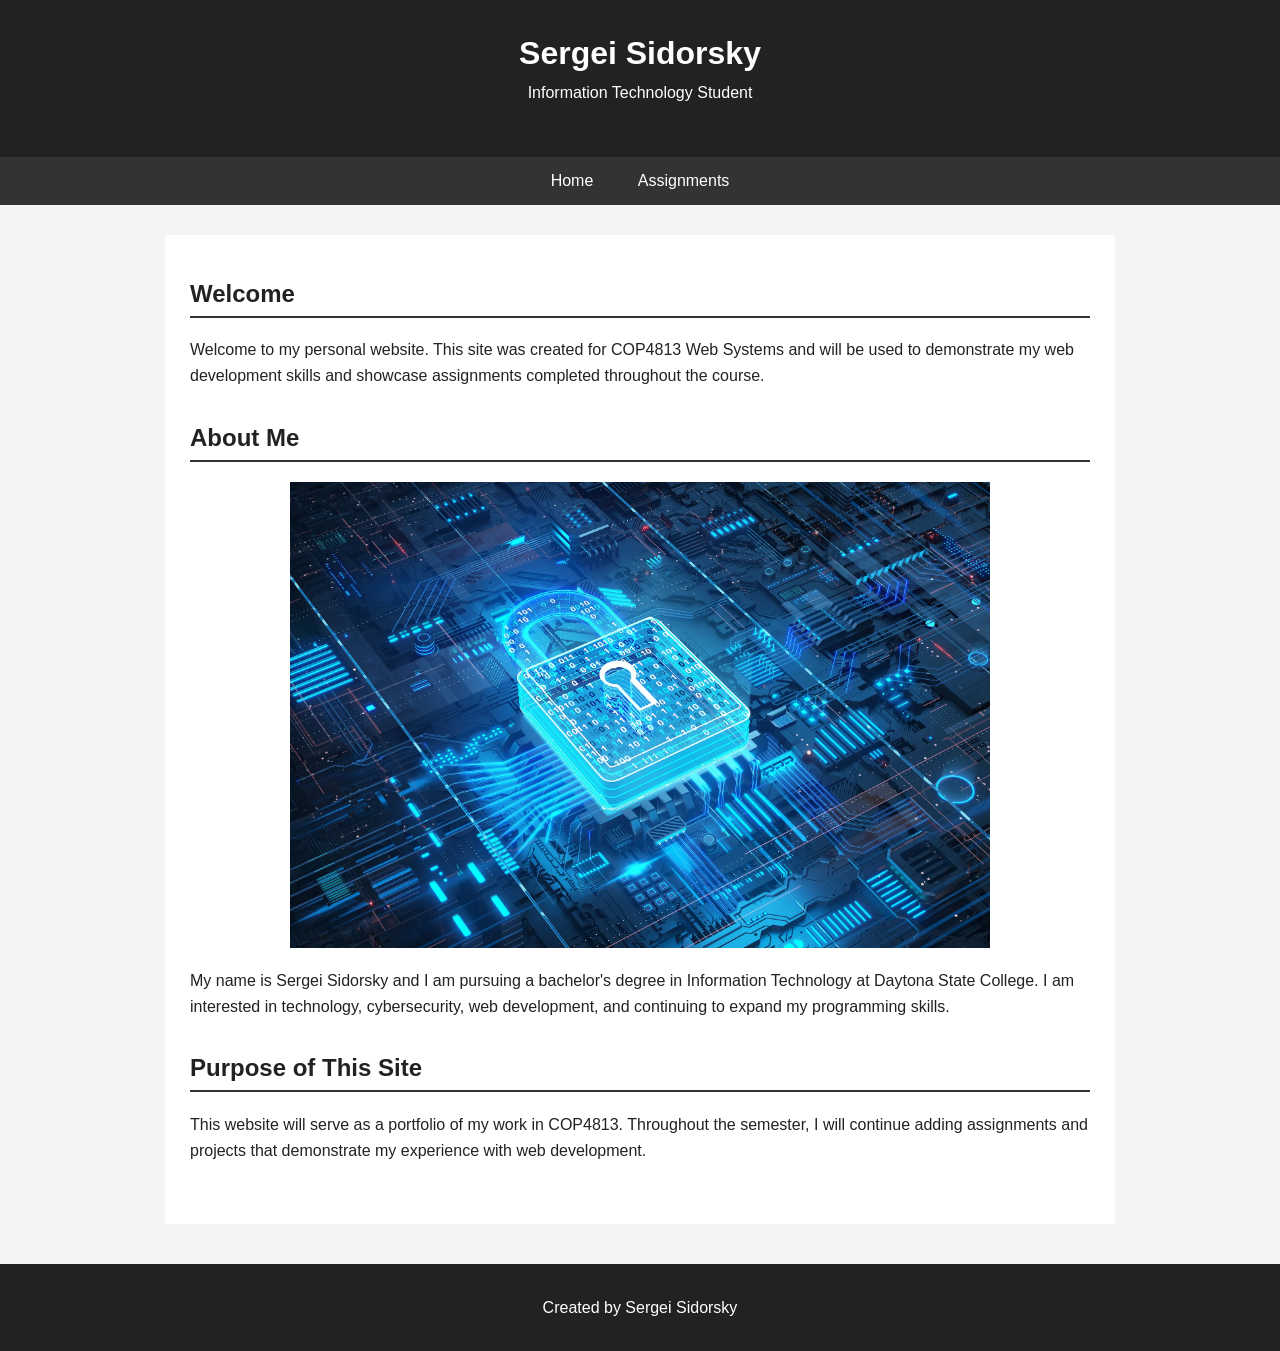
<file: index.html>
<!DOCTYPE html>
<html lang="en">

<head>
    <meta charset="UTF-8">
    <meta name="viewport" content="width=device-width, initial-scale=1.0">
    <meta name="description" content="Personal portfolio website for Sergei Sidorsky's COP4813 Web Systems coursework, assignments, and web development projects.">

    <title>Sergei Sidorsky | Personal Website</title>

    <link rel="stylesheet" href="styles.css">
</head>

<body>

    <header>
        <h1>Sergei Sidorsky</h1>
        <p>Information Technology Student</p>
    </header>

    <nav>
        <a href="index.html">Home</a>
        <a href="assignments.html">Assignments</a>
    </nav>

    <main>

        <section>
            <h2>Welcome</h2>

            <p>
                Welcome to my personal website. This site was created for
                COP4813 Web Systems and will be used to demonstrate my
                web development skills and showcase assignments completed
                throughout the course.
            </p>
        </section>

        <section>
            <h2>About Me</h2>

            <img src="cyber.webp" alt="Cybersecurity technology graphic" class="profile-image">
            
            <p>
                My name is Sergei Sidorsky and I am pursuing a bachelor's
                degree in Information Technology at Daytona State College.
                I am interested in technology, cybersecurity, web development,
                and continuing to expand my programming skills.
            </p>
        </section>

        <section>
            <h2>Purpose of This Site</h2>

            <p>
                This website will serve as a portfolio of my work in COP4813.
                Throughout the semester, I will continue adding assignments
                and projects that demonstrate my experience with web development.
            </p>
        </section>

    </main>

    <footer>
        <p>Created by Sergei Sidorsky</p>
    </footer>

</body>

</html>
</file>
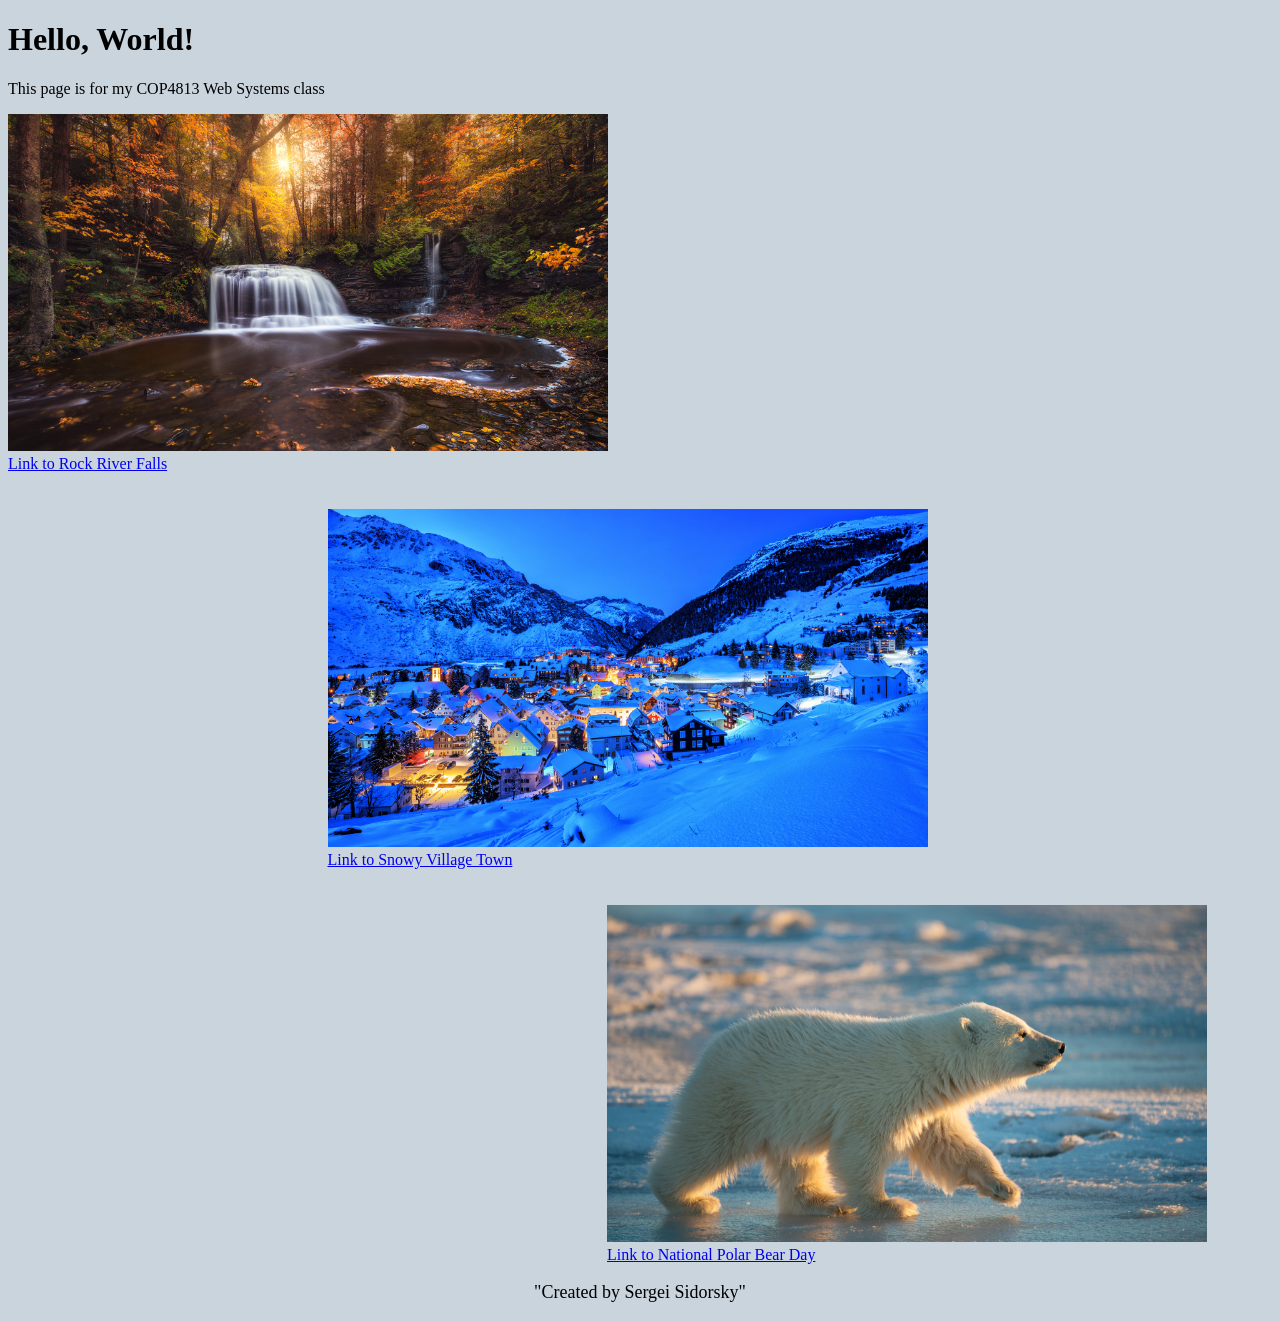
<file: assignment1.html>
<!DOCTYPE html>
<html>
    
    <head>
        <title>Hello World</title>

        <style>
           body {
               background-color:rgb(202, 212, 221);
            }

            a:hover {
                color:rgb(164, 16, 16);
            }

            footer {
                text-align: center;
                font-size: 18px;
            }

            .leftpic {
                width: 625px;
                margin-left: 0px;
            }

            .centerpic {
                width: 625px;
                margin-left: auto;
                margin-right: auto;
            }

            .rightpic {
                width: 625px;
                margin-left: auto;
                margin-right: 40px;
            }
        </style>
    </head>    

    <body>
        <h1>Hello, World!</h1>
        <p> This page is for my COP4813 Web Systems class</p>
        <div class="leftpic">
            <img src= "waterfall.jpg" alt="Rock River Falls" width="600">
            <br>
            <a href= "https://bing.gifposter.com/in/column-1681-rock-river-falls-upper-peninsula-michigan-united-states.html"> Link to Rock River Falls</a>
        </div>   
        <br><br>
        
        <div class="centerpic">
            <img src= "snowytown.jpg" alt="Snowy Village Town" width="600">
            <br>
            <a href= "https://bing.gifposter.com/column-3499-andermatt-village-in-the-alps-switzerland.html"> Link to Snowy Village Town</a>
        </div>
        <br><br>
       
        <div class="rightpic">
            <img src= "arcticcub.jpg" alt= "National Polar Bear Day" width="600">
            <br>
            <a href= " https://bing.gifposter.com/column-3532-international-polar-bear-day.html"> Link to National Polar Bear Day</a>
        </div>

        <footer>
           <p>"Created by Sergei Sidorsky"</p>
        </footer>
    
    </body>

</html>
</file>
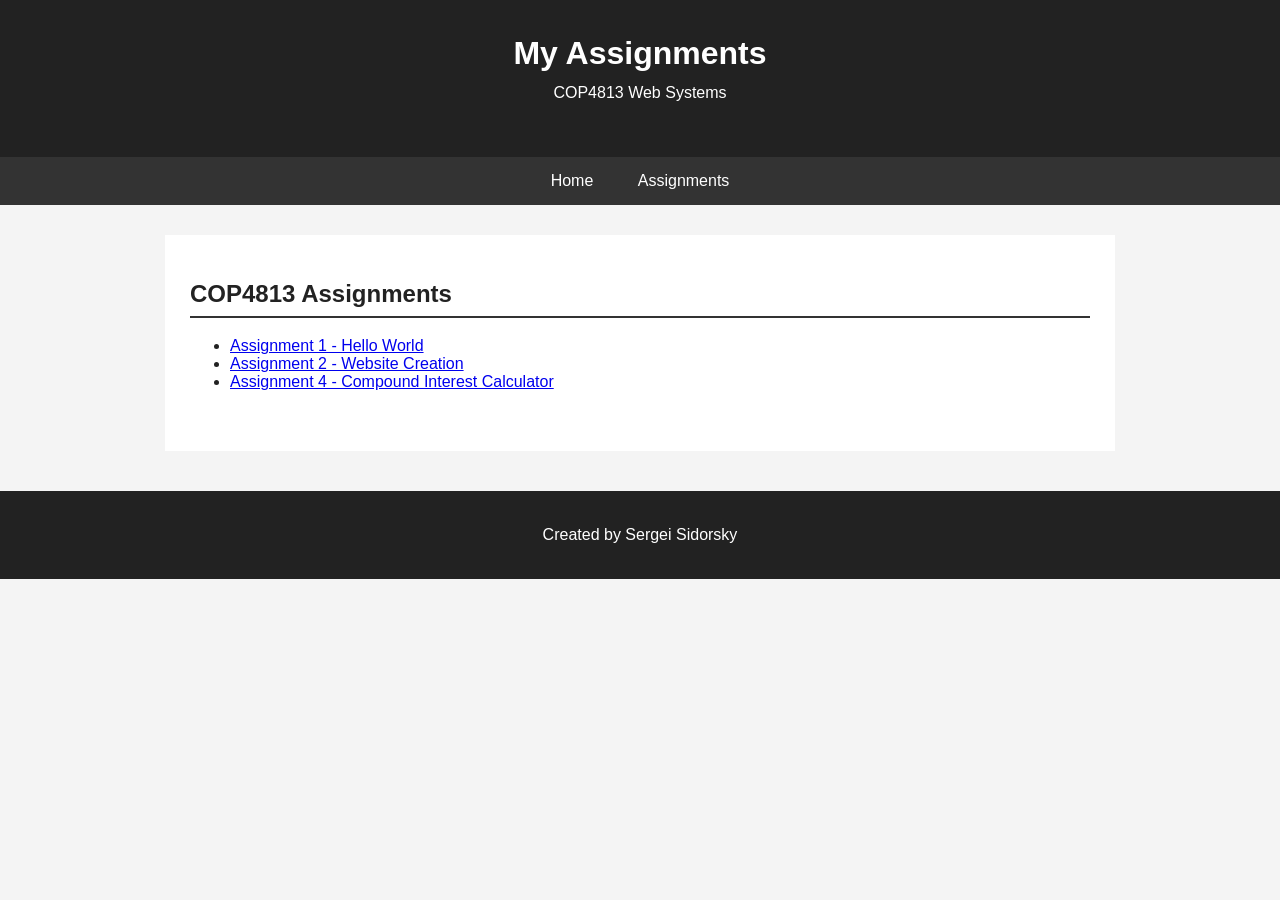
<file: assignments.html>
<!DOCTYPE html>
<html lang="en">

<head>
    <meta charset="UTF-8">
    <meta name="viewport" content="width=device-width, initial-scale=1.0">
    <meta name="description" content="COP4813 Web Systems assignments and coursework for Sergei Sidorsky.">

    <title>Assignments | Sergei Sidorsky</title>

    <link rel="stylesheet" href="styles.css">
</head>

<body>

    <header>
        <h1>My Assignments</h1>
        <p>COP4813 Web Systems</p>
    </header>

    <nav>
        <a href="index.html">Home</a>
        <a href="assignments.html">Assignments</a>
    </nav>

    <main>

        <section>
            <h2>COP4813 Assignments</h2>

            <ul>
                <li>
                    <a href="assignment1.html">Assignment 1 - Hello World</a>
                </li>

                <li>
                    <a href="index.html">Assignment 2 - Website Creation</a>
                </li>

                <li>
                    <a href="assignment4.html">Assignment 4 - Compound Interest Calculator</a>
                </li>
            </ul>

        </section>

    </main>

    <footer>
        <p>Created by Sergei Sidorsky</p>
    </footer>

</body>

</html>
</file>
<file: styles.css>
body {
    margin: 0;
    font-family: Arial, Helvetica, sans-serif;
    background-color: #f4f4f4;
    color: #222;
}

header {
    background-color: #222;
    color: white;
    text-align: center;
    padding: 35px 20px;
}

header h1 {
    margin: 0;
}

header p {
    margin-top: 8px;
}

nav {
    background-color: #333;
    text-align: center;
    padding: 15px;
}

nav a {
    color: white;
    text-decoration: none;
    margin: 0 20px;
}

nav a:hover {
    text-decoration: underline;
}

main {
    max-width: 900px;
    margin: 30px auto;
    padding: 25px;
    background-color: white;
}

section {
    margin-bottom: 35px;
}

h2 {
    border-bottom: 2px solid #333;
    padding-bottom: 8px;
}

p {
    line-height: 1.6;
}

footer {
    background-color: #222;
    color: white;
    text-align: center;
    padding: 15px;
    margin-top: 40px;
}

.profile-image {
    width: 100%;
    max-width: 700px;
    display: block;
    margin: 20px auto;
}
</file>
